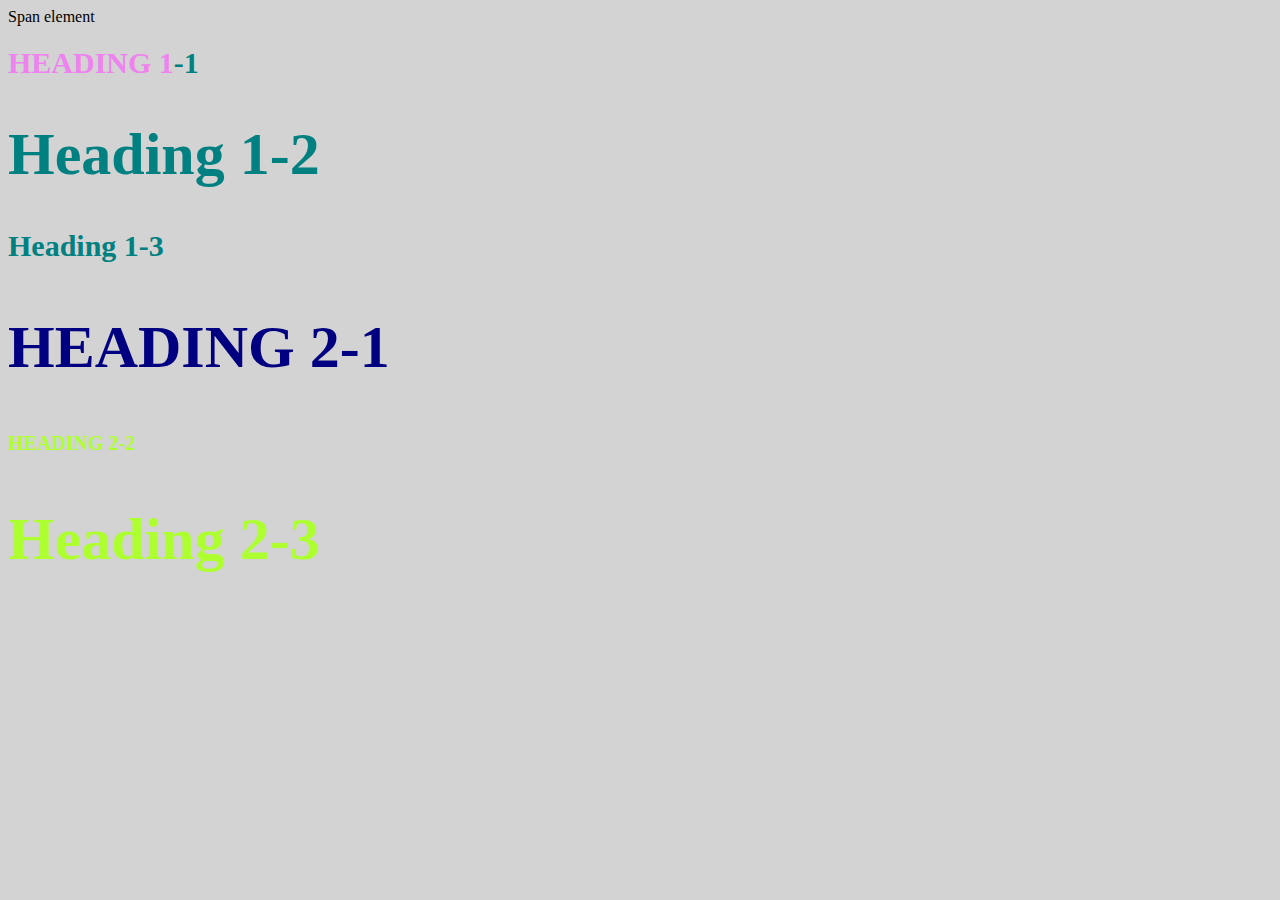
<file: style-test.html>
<!DOCTYPE html>
<html>
<head>
	<meta charset="utf-8">
	<meta name="viewport" content="width=device-width, initial-scale=1">
	<title>Style test</title>
	<link rel="stylesheet" type="text/css" href="css/test.css">
	</style>
</head>
<body>
<span>Span element</span>
	<h1 class="uppercase"><span>Heading 1</span>-1</h1>
	<h1 class="big">Heading 1-2</h1>
	<h1>Heading 1-3</h1>
	<h2 class="big uppercase">Heading 2-1</h2>
	<h2 class="uppercase">Heading 2-2</h2>
	<h2 class="big">Heading 2-3</h2>

</body>
</html>
</file>
<file: css/test.css>
body{
	background-color: lightgray;
}
h1{
	font-size: 30px;
	color: teal;
}
h2{
	color: indianred;
	font-size: 20px;
}
h2{
	color: greenyellow;
}

.big{
	font-size: 60px;
}
.uppercase{
	text-transform: uppercase;
}

.big.uppercase{
	color: navy;
}

h1 span{
	color: violet;
}
</file>
